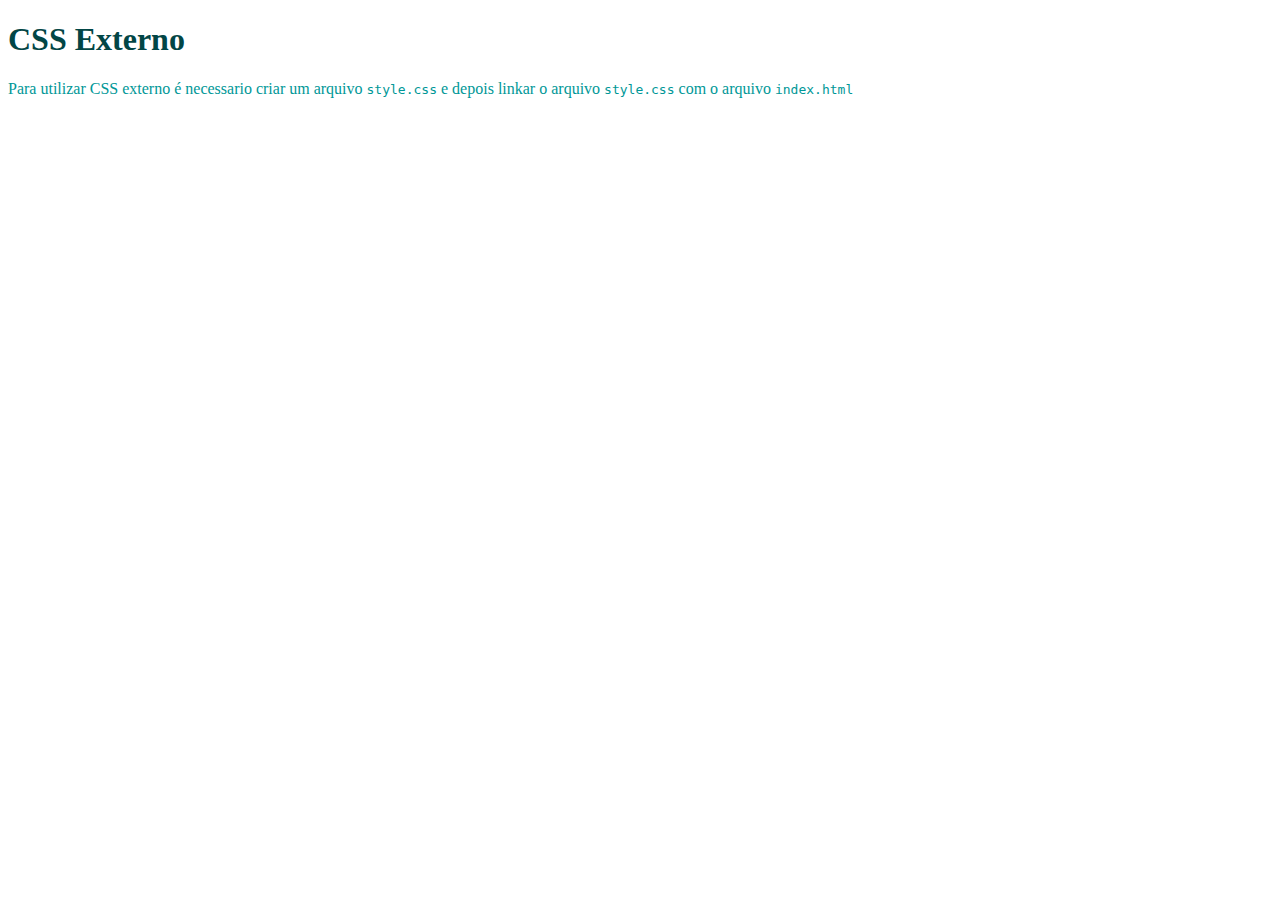
<file: 3_CSS_EXTERNO/index.html>
<!DOCTYPE html>
<html lang="en">
<head>
    <meta charset="UTF-8">
    <meta name="viewport" content="width=device-width, initial-scale=1.0">
    <link rel="stylesheet" href="style.css">
    <title>CSS EXTERNO</title>
</head>
<body>
    <h1>CSS Externo</h1>

    <p>Para utilizar CSS externo é necessario criar um arquivo <code>style.css</code> e depois linkar o arquivo <code>style.css</code> com o arquivo <code>index.html</code></p>
</body>
</html>
</file>
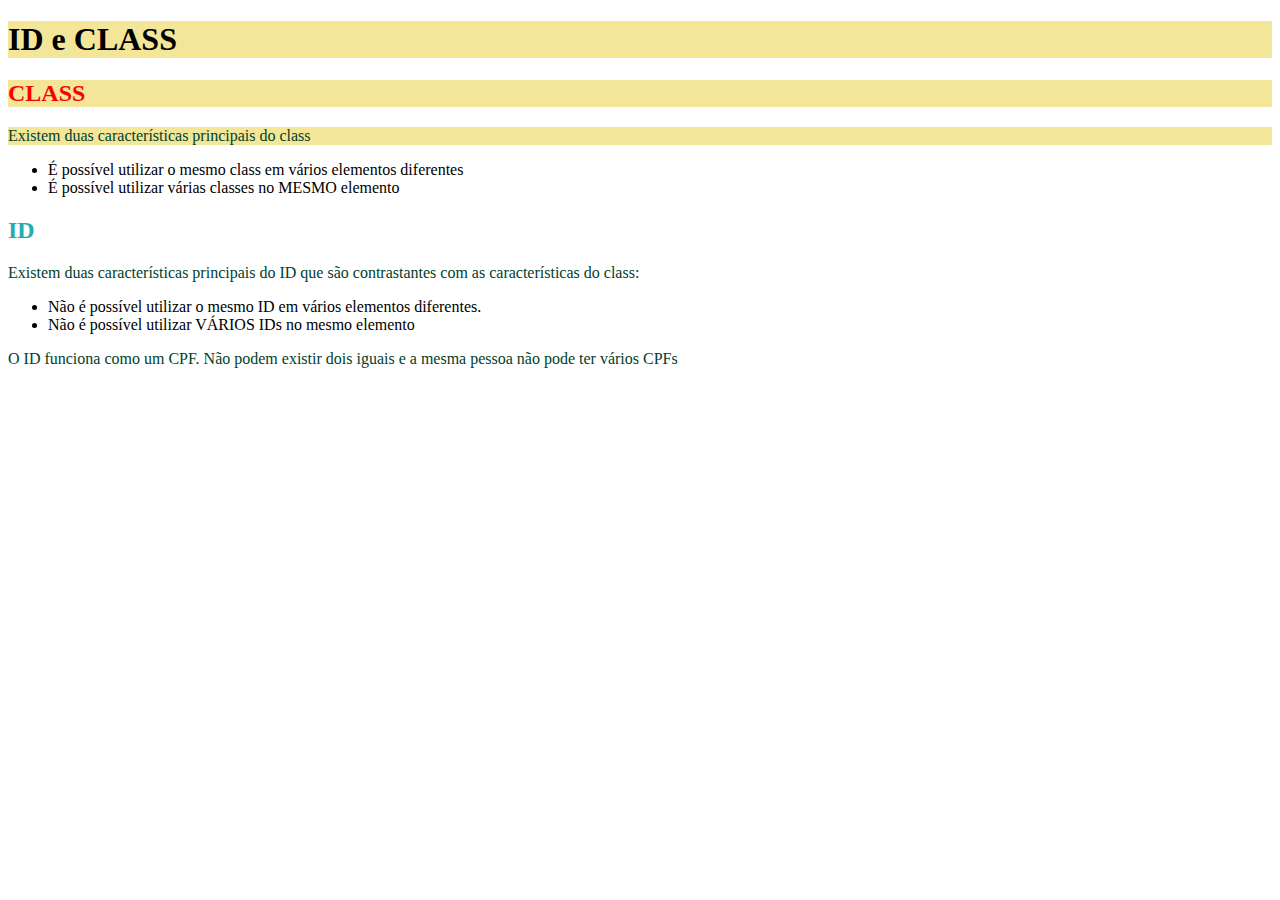
<file: 3_ID_CLASS/index.html>
<!DOCTYPE html>
<html lang="en">
<head>
    <meta charset="UTF-8">
    <meta name="viewport" content="width=device-width, initial-scale=1.0">
    <link rel="stylesheet" href="style.css">
    <title>ID e CLASS</title>
</head>
<body>
    <h1 class="fundo-amarelo">ID e CLASS</h1>
    
    <h2 class="fundo-amarelo texto-vermelho">CLASS</h2>
    <p class="fundo-amarelo">Existem duas características principais do class</p>
    <ul>
        <li>É possível utilizar o mesmo class em vários elementos diferentes</li>
        <li>É possível utilizar várias classes no MESMO elemento</li>
    </ul>
     
    <h2 class="titulo-h2">ID</h2>
    <p>Existem duas características principais do ID que são contrastantes com as características do class:</p>
    <ul>
        <li>Não é possível utilizar o mesmo ID em vários elementos diferentes.</li>
        <li>Não é possível utilizar VÁRIOS IDs no mesmo elemento</li>
    </ul>
    <p>O ID funciona como um CPF. Não podem existir dois iguais e a mesma pessoa não pode ter vários CPFs</p>
</body>
</html>
</file>
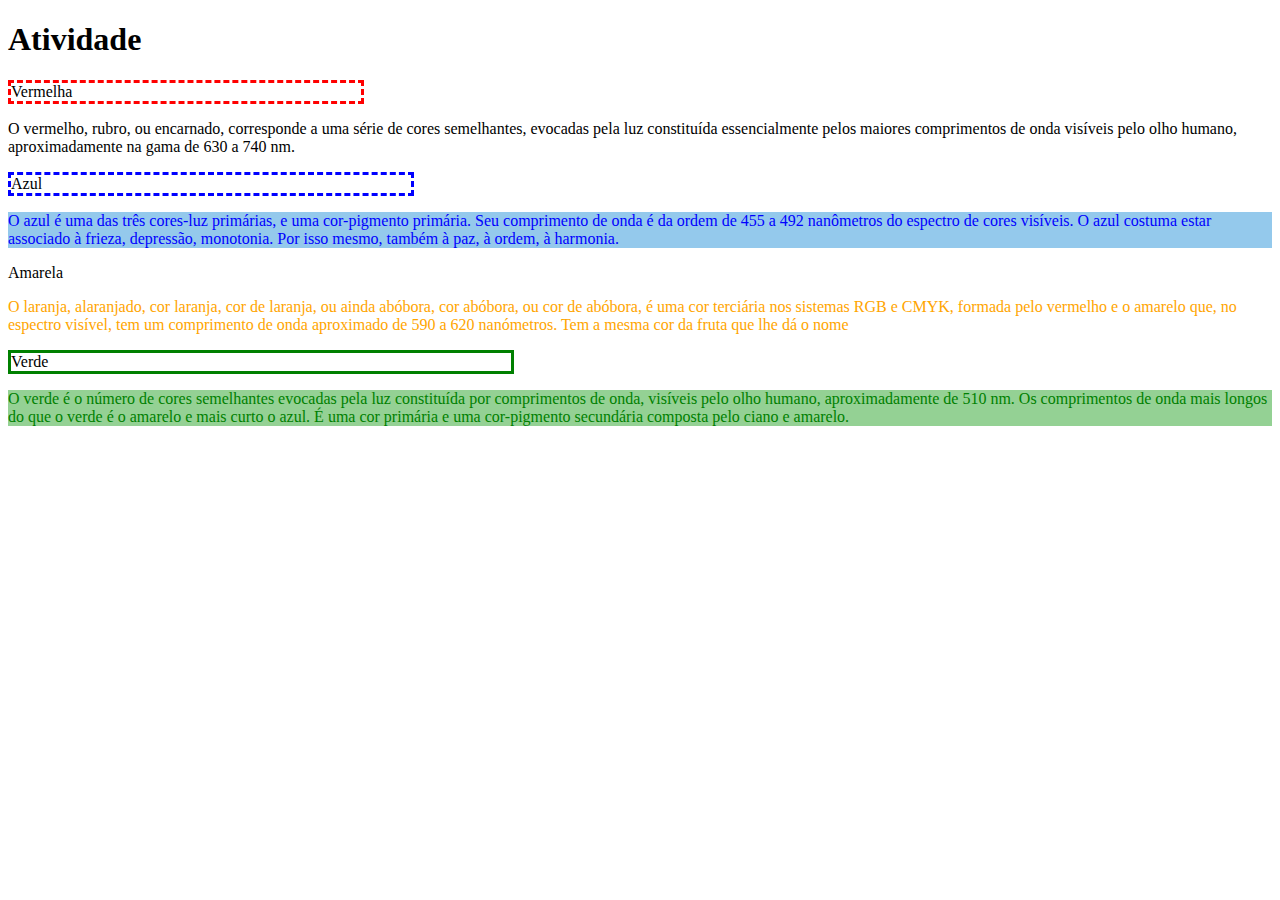
<file: ativ-4bi/index.html>
<!DOCTYPE html>
<html lang="en">
<head>
    <meta charset="UTF-8">
    <meta name="viewport" content="width=device-width, initial-scale=1.0">
    <title>Atividade</title>
    <link rel="stylesheet" href="style.css">
</head>
<body>
    
    <h1>Atividade</h1>

    <div class="caixa_vermelha">Vermelha</div>
    <p class="paragrafo1">O vermelho, rubro, ou encarnado, corresponde a uma série de cores semelhantes, evocadas pela luz constituída essencialmente pelos maiores comprimentos de onda visíveis pelo olho humano, aproximadamente na gama de 630 a 740 nm.</p>
    <div class="caixa_azul">Azul</div>
    <p class="paragrafo2">O azul é uma das três cores-luz primárias, e uma cor-pigmento primária. Seu comprimento de onda é da ordem de 455 a 492 nanômetros do espectro de cores visíveis. O azul costuma estar associado à frieza, depressão, monotonia. Por isso mesmo, também à paz, à ordem, à harmonia.</p>
    <div class="caixa_laranja">Amarela</div>
    <p class="paragrafo3">O laranja, alaranjado, cor laranja, cor de laranja, ou ainda abóbora, cor abóbora, ou cor de abóbora, é uma cor terciária nos sistemas RGB e CMYK, formada pelo vermelho e o amarelo que, no espectro visível, tem um comprimento de onda aproximado de 590 a 620 nanómetros. Tem a mesma cor da fruta que lhe dá o nome</p>
    <div class="caixa_verde">Verde</div>
    <p class="paragrafo4">O verde é o número de cores semelhantes evocadas pela luz constituída por comprimentos de onda, visíveis pelo olho humano, aproximadamente de 510 nm. Os comprimentos de onda mais longos do que o verde é o amarelo e mais curto o azul. É uma cor primária e uma cor-pigmento secundária composta pelo ciano e amarelo.</p>

</body>
</html>
</file>
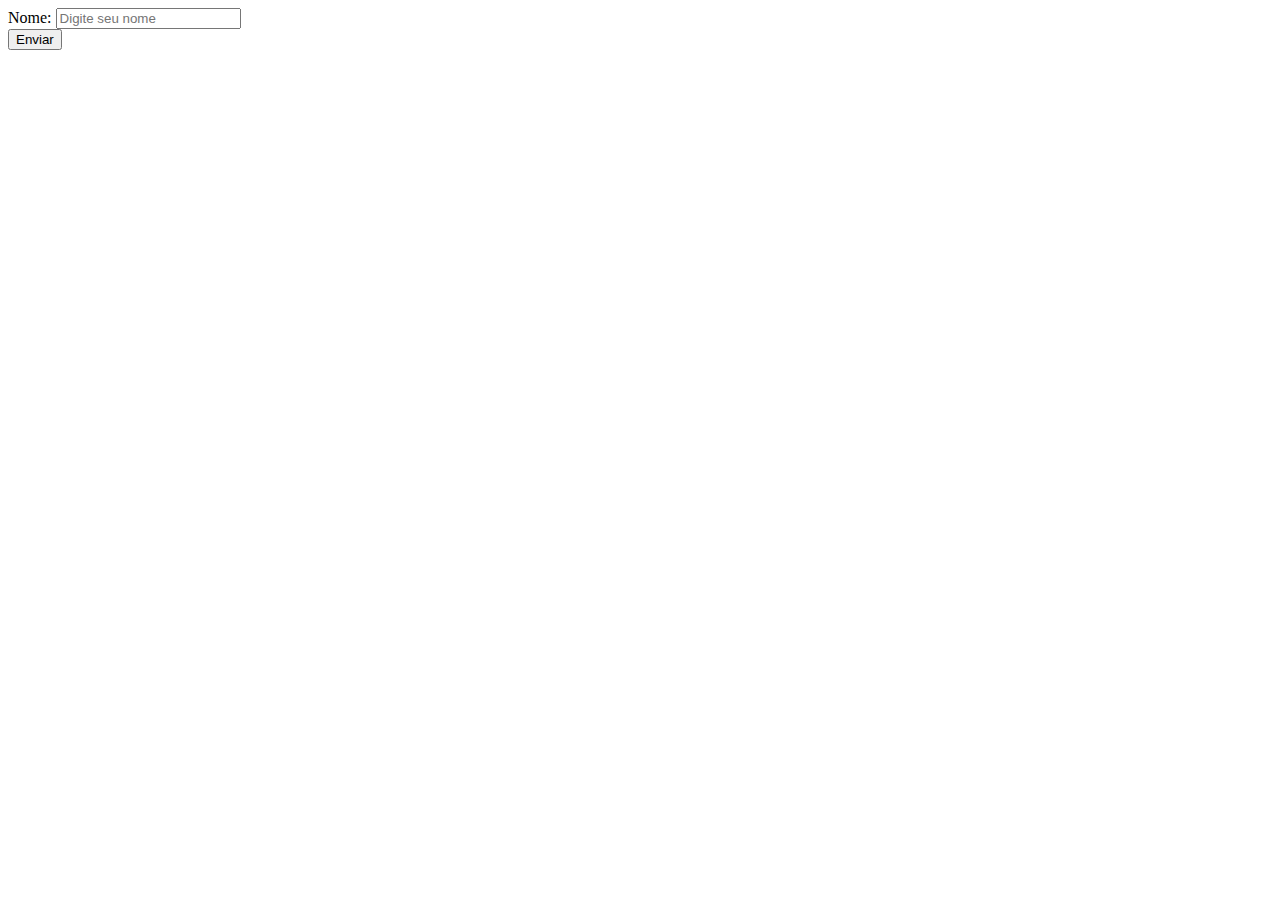
<file: 1_FORMULARIOS/1_form_basico/index.html>
<!DOCTYPE html>
<html lang="en">
<head>
    <meta charset="UTF-8">
    <meta name="viewport" content="width=device-width, initial-scale=1.0">
    <title>Form Básico</title>
</head>
<body>
    <form action="">
        <div>
            <label for="nome">Nome:</label>
            <input type="text" id="nome" placeholder="Digite seu nome" required>
        </div>
        <button>Enviar</button>
    </form>   
</body>
</html>
</file>
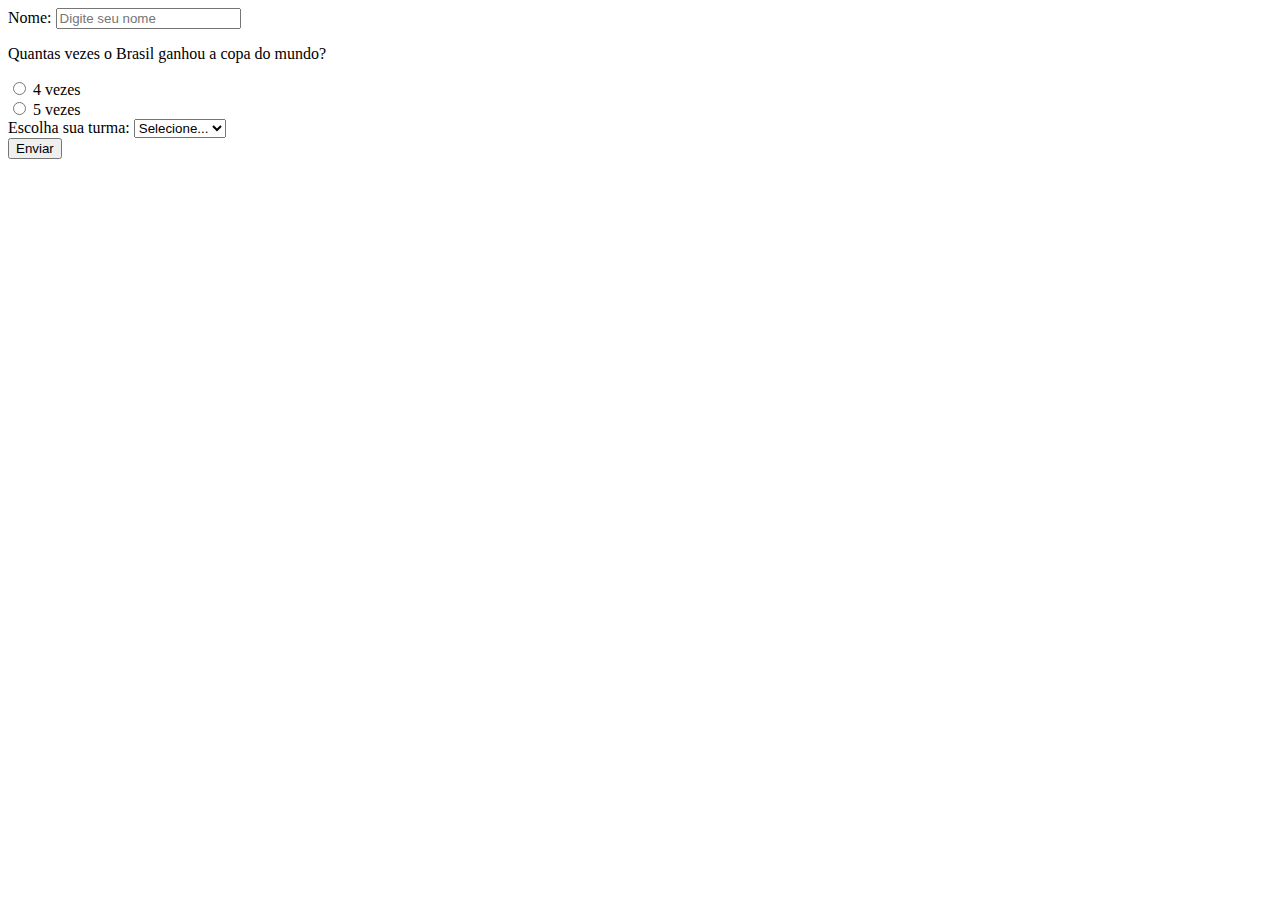
<file: 1_FORMULARIOS/2_input_radio/index.html>
<!DOCTYPE html>
<html lang="en">
<head>
    <meta charset="UTF-8">
    <meta name="viewport" content="width=device-width, initial-scale=1.0">
    <title>Form Básico</title>
</head>
<body>
    <form action="">
        <div>
            <label for="nome">Nome:</label>
            <input type="text" id="nome" placeholder="Digite seu nome" required>
        </div>
        <!-- input radio -->
        <div>
            <p>Quantas vezes o Brasil ganhou a copa do mundo?</p>
            <div>
                <input type="radio" id="4" nome="perdeu">
                <label for="4">4 vezes</label>
            
            </div>
            <div>
                <input type="radio" id="5"nome="ganhou">
                <label for="4">5 vezes</label>
            
            </div>
           
        </div>
        <!-- select -->
        <div>
            <label for="turma">Escolha sua turma:</label>
            <select name="turma" id="turma">
                <option disabled selected>Selecione...</option>
                <option value="01ta">01TA</option>
                <option value="01tb">01TB</option>
                <option value="01tc">01TC</option>
            </select>
        </div>
        <button>Enviar</button>
    </form>   
</body>
</html>
</file>
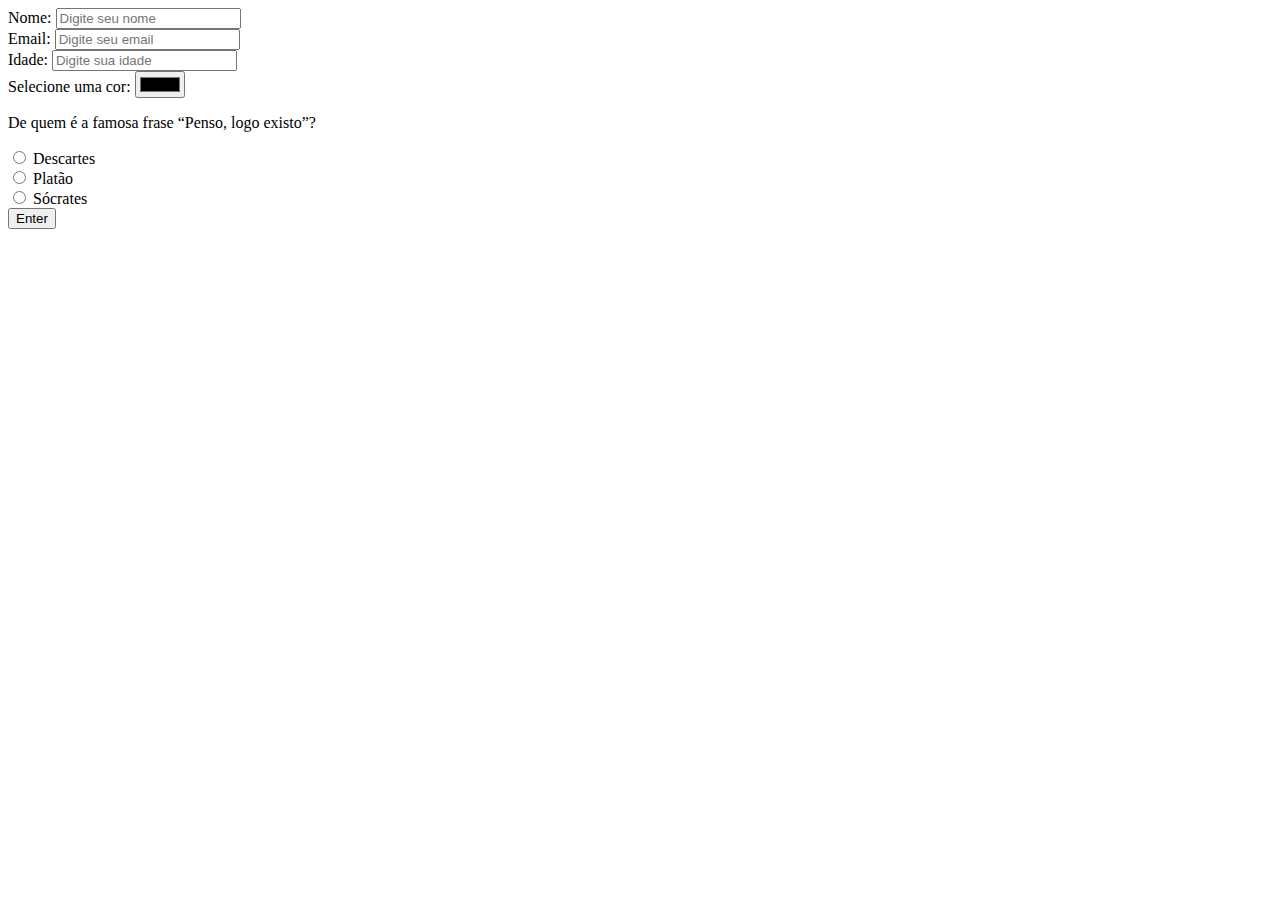
<file: 1_FORMULARIOS/4_atividade/index.html>
<!DOCTYPE html>
<html lang="en">
<head>
    <meta charset="UTF-8">
    <meta name="viewport" content="width=device-width, initial-scale=1.0">
    <title>Atividade</title>
</head>
<body>
    <form action="">
        <div>
            <label for="nome">Nome:</label>
            <input type="text" id="nome" placeholder="Digite seu nome" required>
        </div>

        <div>
            <label for="email">Email:</label>
            <input type="email" id="email" placeholder="Digite seu email" required>
        </div>
        <div>
            <label for="idade">Idade:</label>
            <input type="number" id="idade" placeholder="Digite sua idade" required>
        </div>
        <div>
            <label for="cor">Selecione uma cor:</label>
            <input type="color" id="cor" placeholder="Sua cor" required>
        </div>

        <div>
            <p> <div>
                <p> De quem é a famosa frase “Penso, logo existo”?</p>
                <div>
                    <input type="radio" id="Descartes" nome="perdeu">
                    <label for="Descartes">Descartes</label>
                
                </div>
                <div>
                    <input type="radio" id="Platão" nome="ganhou">
                    <label for="Descartes">Platão</label>
                
                </div>
                <div>
                <input type="radio" id="Sócrates" nome="perdeu">
                <label for="Descartes">Sócrates</label>
            
            </div>
        
        </div>

            
        <button>Enter</button>
    </form>
</body>
</html>
</file>
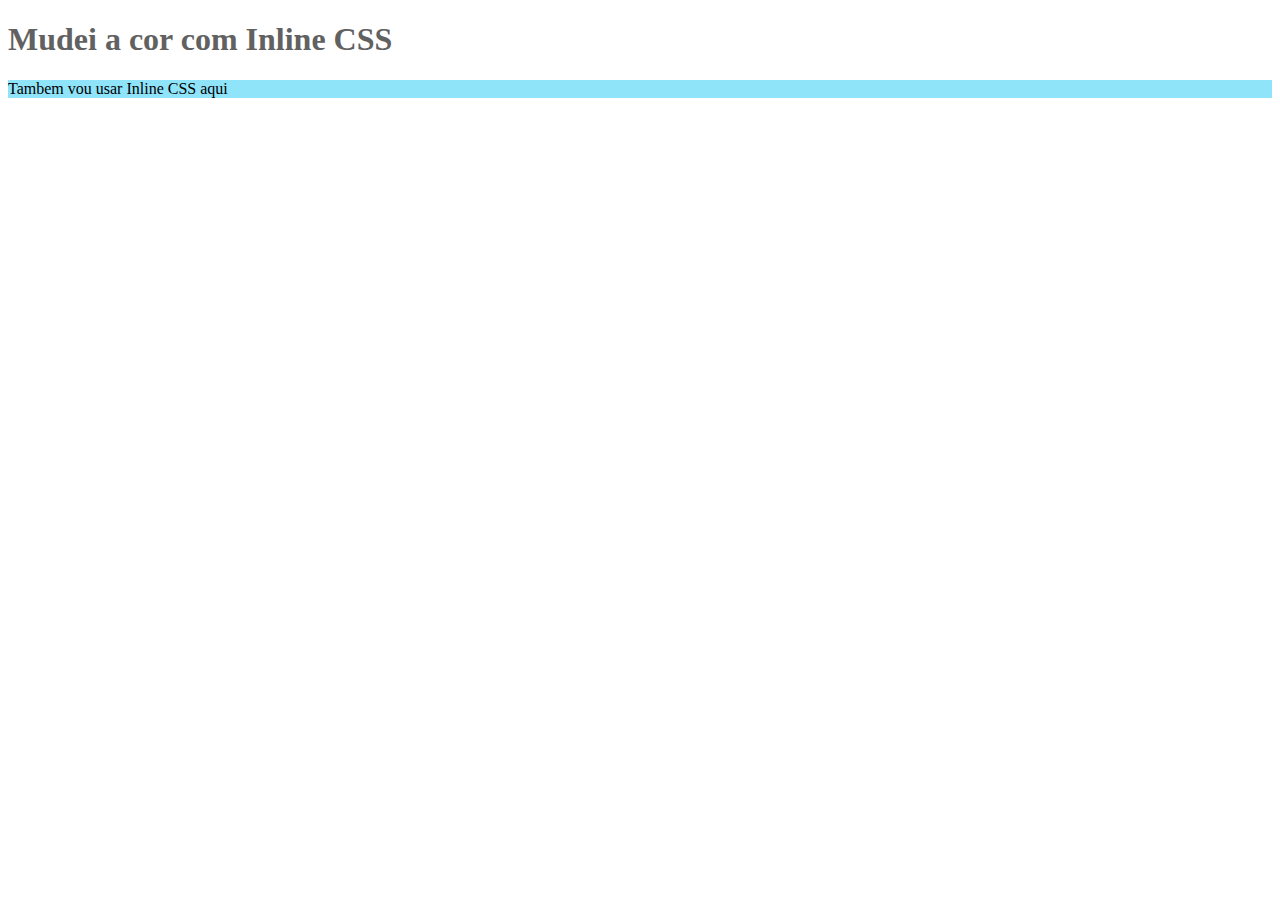
<file: 2_CSS/1_inline_css/index.html>
<!DOCTYPE html>
<html lang="en">
<head>
    <meta charset="UTF-8">
    <meta name="viewport" content="width=device-width, initial-scale=1.0">
    <title>CSS</title>
</head>
<!-- Este é um comentário muito bonito que não tem conteúdo nenhum = atalho = + ;-->

<!-- 1 - Inline CSS -->
<h1 style="color: rgb(97, 97, 97);">Mudei a cor com Inline CSS</h1>
<p style="background-color: rgb(143, 228, 250);">Tambem vou usar Inline CSS aqui</p>

</body>
</html>
</file>
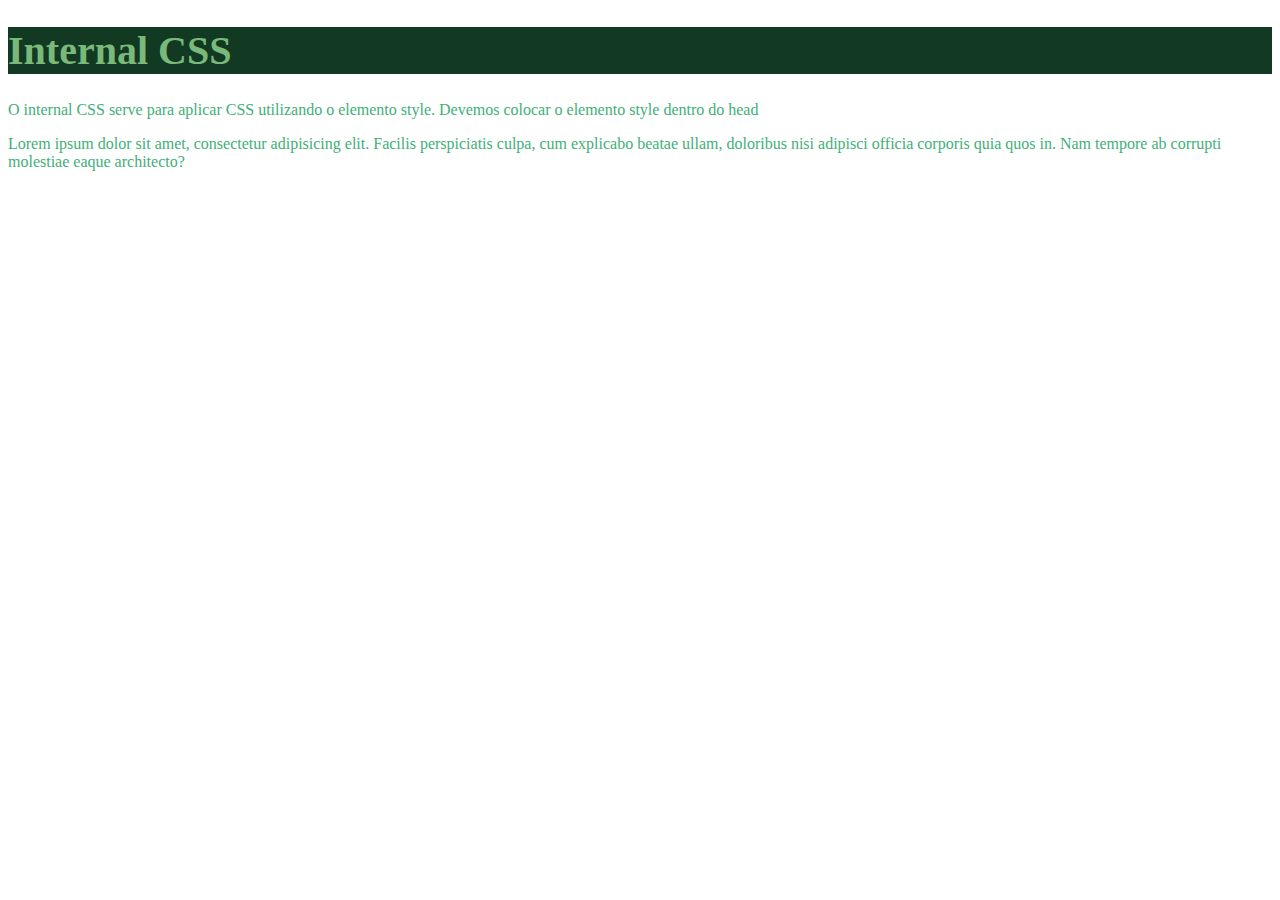
<file: 2_CSS/2_internal_css/index.html>
<!DOCTYPE html>
<html lang="en">
<head>
    <meta charset="UTF-8">
    <meta name="viewport" content="width=device-width, initial-scale=1.0">
    <title>Internal CSS</title>

    <style>
        h1 {
            font-size: 40px;
            color: rgb(122, 185, 122);
            background-color: rgb(18, 58, 35);
        }

        p {
            color: rgb(65, 175, 120);
        }
    </style>
</head>
<body>
    <h1>Internal CSS</h1>

    <p>O internal CSS serve para aplicar CSS utilizando o elemento style. Devemos colocar o elemento style dentro do head</p>
    <p>Lorem ipsum dolor sit amet, consectetur adipisicing elit. Facilis perspiciatis culpa, cum explicabo beatae ullam, doloribus nisi adipisci officia corporis quia quos in. Nam tempore ab corrupti molestiae eaque architecto?</p>
</body>
</html>
</file>
<file: 3_CSS_EXTERNO/style.css>
h1 {
    color: rgb(2, 70, 70);
}

p {
    color: rgb(0, 151, 151);
}
</file>
<file: 3_ID_CLASS/style.css>
#titudo-h2{
    color: rgb(253, 83, 83);
}

.fundo-amarelo{
    background: rgb(243, 230, 153);
}

.texto-vermelho{
    color: red;
}

h2{
    color: rgb(0, 122, 82);
}

p{
    color: rgb(0, 65, 43);
}

h2{
    color: rgb(37, 173, 173);
}
</file>
<file: ativ-4bi/style.css>
.caixa_vermelha{
    border: 3px dashed red;
    width: 350px;
}

.paragrafo1{
    color: rgb(0, 0, 0);

}

.caixa_azul{
    border: 3px dashed blue;
    width: 400px;
}

.paragrafo2{
    color: blue;
    background-color: rgb(148, 201, 236);
}

.caixa_laranja{
    border: 3px dashed(255, 136, 0);
    width: 450px;
}

.paragrafo3{
    color: orange;

}

.caixa_verde{
    border: 3px solid green;
    width: 500px;
}

.paragrafo4{
   color: green;
   background-color: rgb(148, 209, 148);
}
</file>
